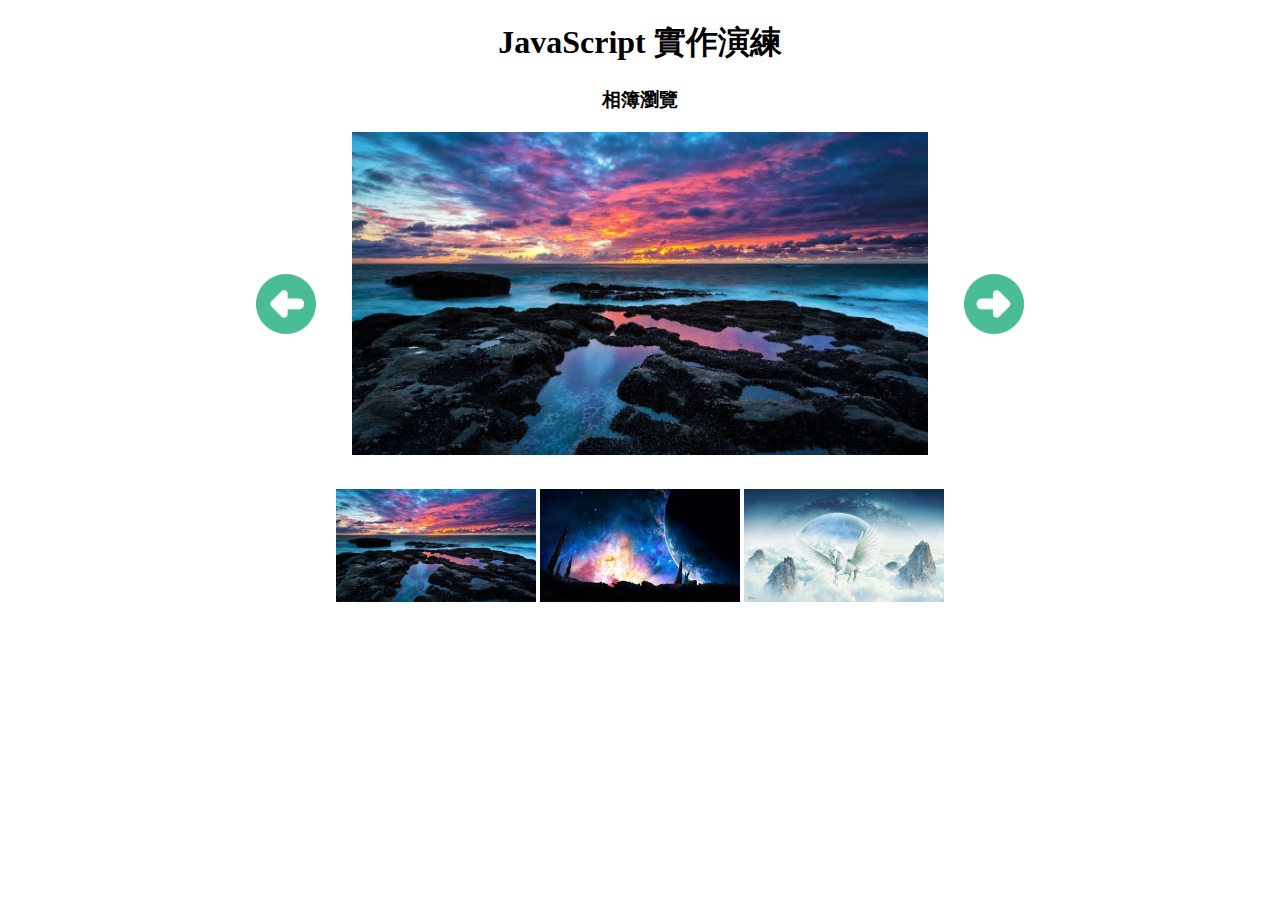
<file: 相簿瀏覽/JQ版本/index.html>
<!DOCTYPE html>
<html lang="en">

<head>
  <meta charset="UTF-8">
  <meta name="viewport" content="width=device-width, initial-scale=1.0">
  <meta http-equiv="X-UA-Compatible" content="ie=edge">
  <title>JavaScript 實作演練</title>
  <link rel="stylesheet" href="css/style.css">
</head>

<body>
  <div id="wrapper">
    <h1>JavaScript 實作演練</h1>
    <h3>相簿瀏覽</h3>

    <div class="photo-container">
      <!-- 主容器 -->
      <img id="photoMain" src="images/484717.jpg" />
      <!-- 相簿按鈕 -->
      <div class="photo-control">
        <img class="photo-prev" width="60" src="images/previous.png" onclick="onPrev()" />
        <img class="photo-next" width="60" src="images/next.png" onclick="onNext()" />
      </div>
      <!-- 相簿列表 -->
      <div class="photo-list">
        <img class="photo-item" width="200" src="images/484717.jpg" />
        <img class="photo-item" width="200" src="images/526200.jpg" />
        <img class="photo-item" width="200" src="images/539622.jpg" />
      </div>
    </div>

  </div>
  <script src="js/jquery-3.4.1.min.js"></script>
  <script src="js/app.js"></script>
</body>

</html>
</file>
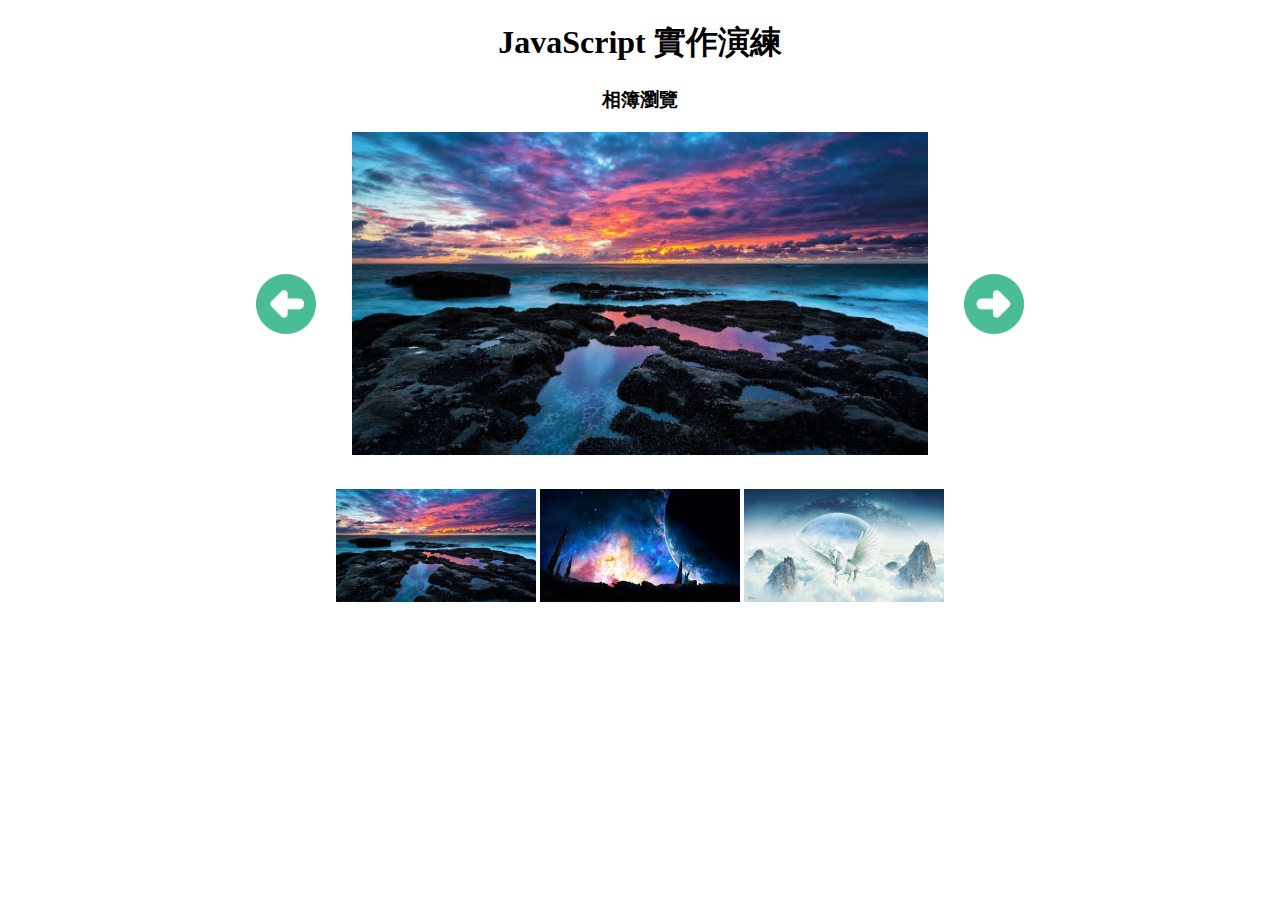
<file: 相簿瀏覽/JS版本/index.html>
<!DOCTYPE html>
<html lang="en">

<head>
  <meta charset="UTF-8">
  <meta name="viewport" content="width=device-width, initial-scale=1.0">
  <meta http-equiv="X-UA-Compatible" content="ie=edge">
  <title>JavaScript 實作演練</title>
  <link rel="stylesheet" href="css/style.css">
</head>

<body>
  <div id="wrapper">
    <h1>JavaScript 實作演練</h1>
    <h3>相簿瀏覽</h3>

    <div class="photo-container">
      <!-- 主容器 -->
      <img id="photoMain" src="images/484717.jpg" />
      <!-- 相簿按鈕 -->
      <div class="photo-control">
        <img class="photo-prev" width="60" src="images/previous.png" onclick="onPrev()" />
        <img class="photo-next" width="60" src="images/next.png" onclick="onNext()" />
      </div>
      <!-- 相簿列表 -->
      <div class="photo-list">
        <img class="photo-item" width="200" src="images/484717.jpg" />
        <img class="photo-item" width="200" src="images/526200.jpg" />
        <img class="photo-item" width="200" src="images/539622.jpg" />
      </div>
    </div>

  </div>

  <script src="js/app.js"></script>
</body>

</html>
</file>
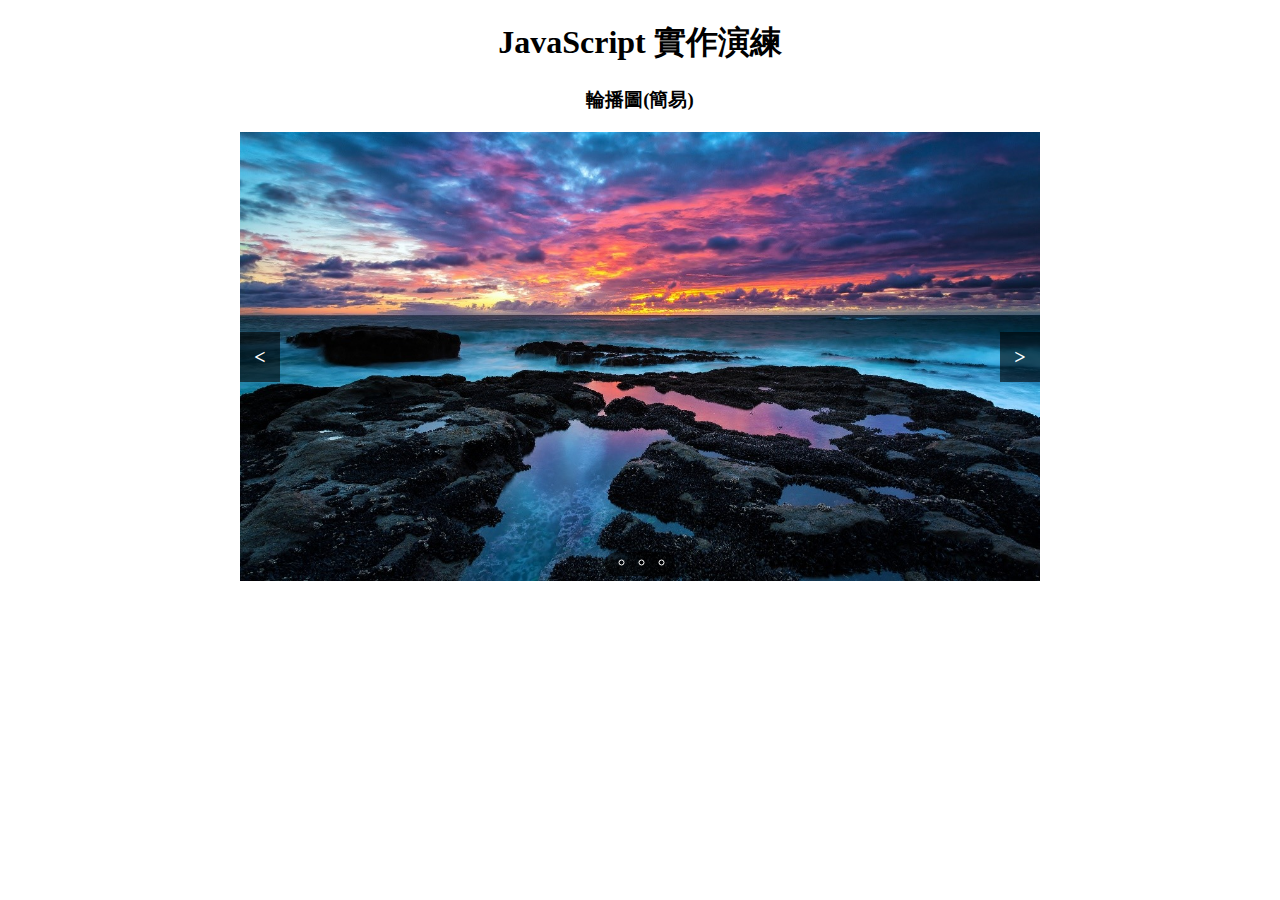
<file: 輪播圖(簡易)/JQ版本/index.html>
<!DOCTYPE html>
<html lang="en">

<head>
    <meta charset="UTF-8">
    <meta name="viewport" content="width=device-width, initial-scale=1.0">
    <meta http-equiv="X-UA-Compatible" content="ie=edge">
    <title>輪播圖(簡易)</title>
    <link rel="stylesheet" type="text/css" href="css/style.css" />
</head>

<body>
    <div id="wrapper">
    <!--主顯示區塊-->
        <h1>JavaScript 實作演練</h1>
        <h3>輪播圖(簡易)</h3>
        <div id="imagesBlock">
        <!--圖片顯示區塊-->
            <div class="control images-control" id="previous" onclick="javascript:onPrevious();" > < </div>
            <!--上一張控制區塊-->
            <ul class="images-ul">
            <!--圖片清單-->
                <li class="images-list"><img src="images/01.jpg" /></li>
                <li class="images-list"><img src="images/02.jpg" /></li>
                <li class="images-list"><img src="images/03.jpg" /></li>
            </ul>
            <div class="control images-control" id="next" onclick="javascript:onNext();"> > </div>
            <!--下一張控制區塊-->
            <div class="control" id="dotBlock">
            <!--索引圓點區塊-->
                <ul>
                <!--索引圓點-->
                    <li class="dot-index"></li>
                    <li class="dot-index"></li>
                    <li class="dot-index"></li>
                </ul>
            </div>
        </div>

    </div>
    <script type="text/javascript" src="js/jquery-3.4.1.min.js"></script>
    <script type="text/javascript" src="js/app.js"></script>
</body>

</html>
</file>
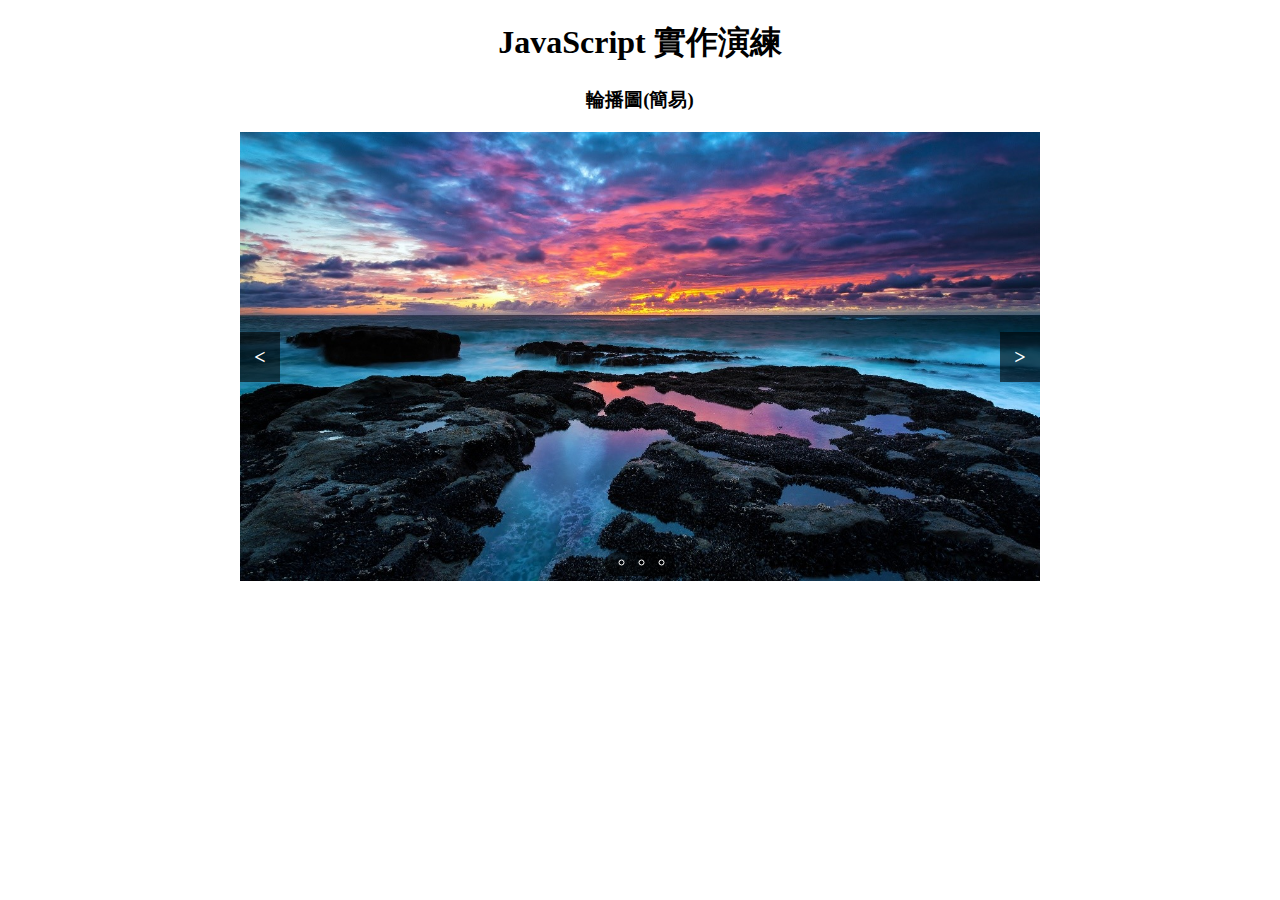
<file: 輪播圖(簡易)/JS版本/index.html>
<!DOCTYPE html>
<html lang="en">

<head>
    <meta charset="UTF-8">
    <meta name="viewport" content="width=device-width, initial-scale=1.0">
    <meta http-equiv="X-UA-Compatible" content="ie=edge">
    <title>輪播圖(簡易)</title>
    <link rel="stylesheet" type="text/css" href="css/style.css" />
</head>

<body>
    <div id="wrapper">
    <!--主顯示區塊-->
        <h1>JavaScript 實作演練</h1>
        <h3>輪播圖(簡易)</h3>
        <div id="imagesBlock">
        <!--圖片顯示區塊-->
            <div class="control images-control" id="previous" onclick="javascript:onPrevious();" > < </div>
            <!--上一張控制區塊-->
            <ul class="images-ul">
            <!--圖片清單-->
                <li class="images-list"><img src="images/01.jpg" /></li>
                <li class="images-list"><img src="images/02.jpg" /></li>
                <li class="images-list"><img src="images/03.jpg" /></li>
            </ul>
            <div class="control images-control" id="next" onclick="javascript:onNext();"> > </div>
            <!--下一張控制區塊-->
            <div class="control" id="dotBlock">
            <!--索引圓點區塊-->
                <ul>
                <!--索引圓點-->
                    <li class="dot-index"></li>
                    <li class="dot-index"></li>
                    <li class="dot-index"></li>
                </ul>
            </div>
        </div>

    </div>

    <script type="text/javascript" src="js/app.js"></script>
</body>

</html>
</file>
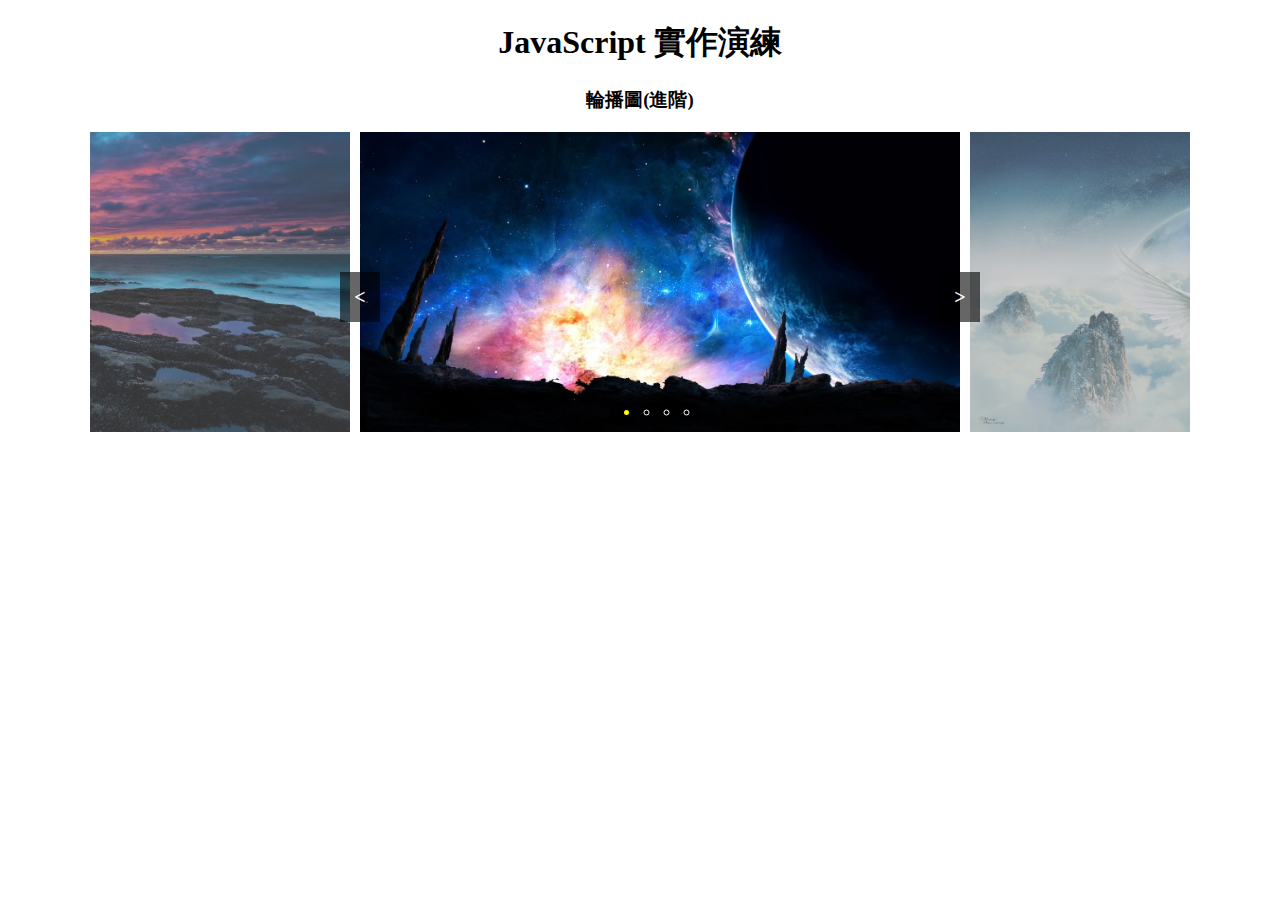
<file: 輪播圖(進階)/JQ版本/index.html>
<!DOCTYPE html>
<html lang="en">

<head>
    <meta charset="UTF-8">
    <meta name="viewport" content="width=device-width, initial-scale=1.0">
    <meta http-equiv="X-UA-Compatible" content="ie=edge">
    <title>輪播圖(簡易)</title>
    <link rel="stylesheet" type="text/css" href="css/style.css" />
</head>

<body>
    <div id="wrapper">
        <!--主顯示區塊-->
        <h1>JavaScript 實作演練</h1>
        <h3>輪播圖(進階)</h3>
        <div id="imagesBlock">
            <!--圖片顯示區塊-->
            <div class="control images-control" id="previous" onclick="javascript:onPrevious();">
                < </div> <!--上一張控制區塊-->
                    <ul class="images-ul">
                        <!--圖片清單-->
                        <li class="images-list">
                            <img src="images/01.jpg" />
                            <div class="images-mask"></div>
                        </li>
                        <li class="images-list">
                            <img src="images/02.jpg" />
                            <div class="images-mask"></div>
                        </li>
                        <li class="images-list">
                            <img src="images/03.jpg" />
                            <div class="images-mask"></div>
                        </li>
                        <li class="images-list">
                            <img src="images/04.png" />
                            <div class="images-mask"></div>
                        </li>
                    </ul>
                    <div class="control images-control" id="next" onclick="javascript:onNext();"> > </div>
                    <!--下一張控制區塊-->
                    <div class="control" id="dotBlock">
                        <!--索引圓點區塊-->
                        <ul>
                            <!--索引圓點-->
                            <li class="dot-index"></li>
                            <li class="dot-index"></li>
                            <li class="dot-index"></li>
                            <li class="dot-index"></li>
                        </ul>
                    </div>
            </div>

        </div>
        <script type="text/javascript" src="js/jquery-3.4.1.min.js"></script>
        <script type="text/javascript" src="js/app.js"></script>
</body>

</html>
</file>
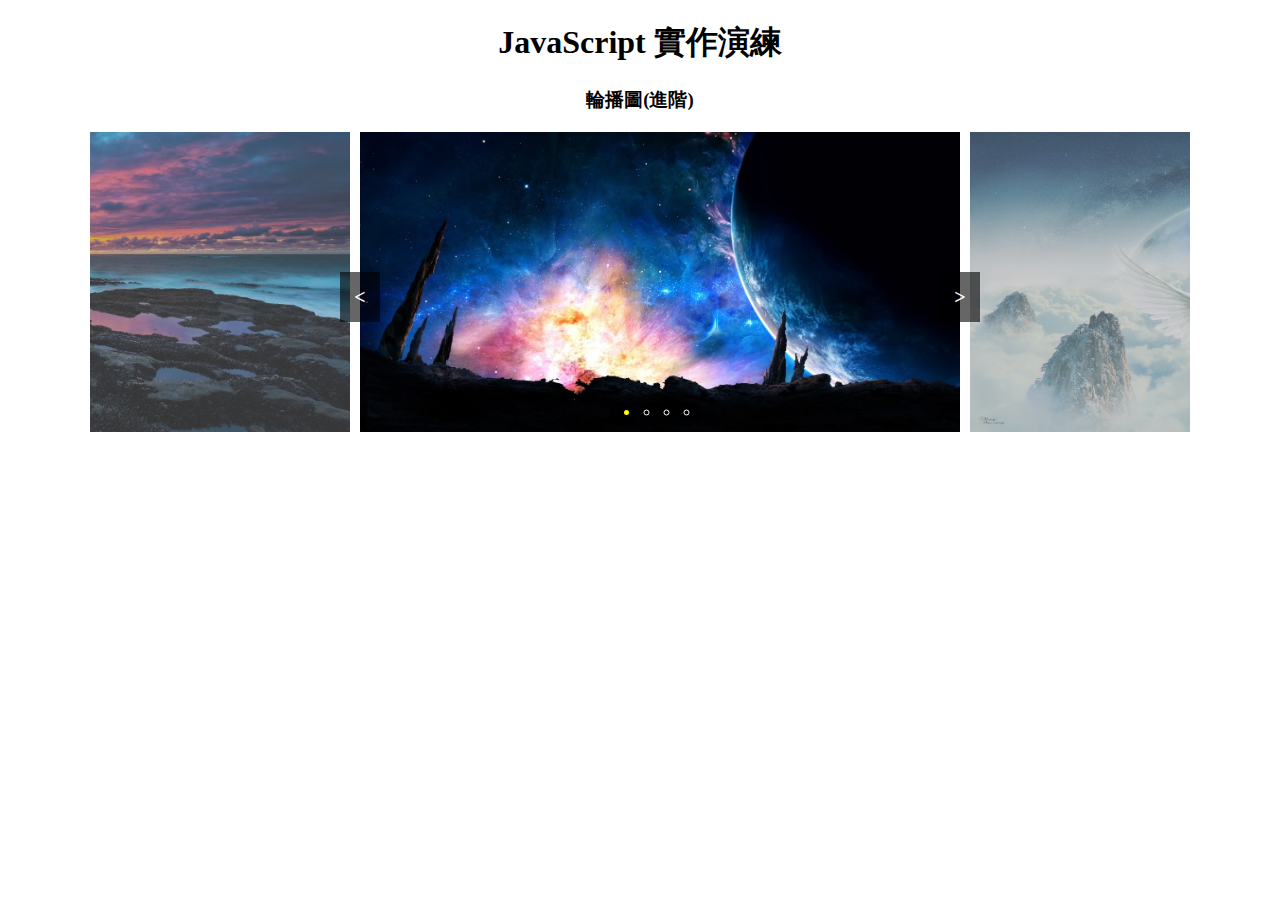
<file: 輪播圖(進階)/JS版本/index.html>
<!DOCTYPE html>
<html lang="en">

<head>
    <meta charset="UTF-8">
    <meta name="viewport" content="width=device-width, initial-scale=1.0">
    <meta http-equiv="X-UA-Compatible" content="ie=edge">
    <title>輪播圖(簡易)</title>
    <link rel="stylesheet" type="text/css" href="css/style.css" />
</head>

<body>
    <div id="wrapper">
        <!--主顯示區塊-->
        <h1>JavaScript 實作演練</h1>
        <h3>輪播圖(進階)</h3>
        <div id="imagesBlock">
            <!--圖片顯示區塊-->
            <div class="control images-control" id="previous" onclick="javascript:onPrevious();">
                < </div> <!--上一張控制區塊-->
                    <ul class="images-ul">
                        <!--圖片清單-->
                        <li class="images-list">
                            <img src="images/01.jpg" />
                            <div class="images-mask"></div>
                        </li>
                        <li class="images-list">
                            <img src="images/02.jpg" />
                            <div class="images-mask"></div>
                        </li>
                        <li class="images-list">
                            <img src="images/03.jpg" />
                            <div class="images-mask"></div>
                        </li>
                        <li class="images-list">
                            <img src="images/04.png" />
                            <div class="images-mask"></div>
                        </li>
                    </ul>
                    <div class="control images-control" id="next" onclick="javascript:onNext();"> > </div>
                    <!--下一張控制區塊-->
                    <div class="control" id="dotBlock">
                        <!--索引圓點區塊-->
                        <ul>
                            <!--索引圓點-->
                            <li class="dot-index"></li>
                            <li class="dot-index"></li>
                            <li class="dot-index"></li>
                            <li class="dot-index"></li>
                        </ul>
                    </div>
            </div>

        </div>

        <script type="text/javascript" src="js/app.js"></script>
</body>

</html>
</file>
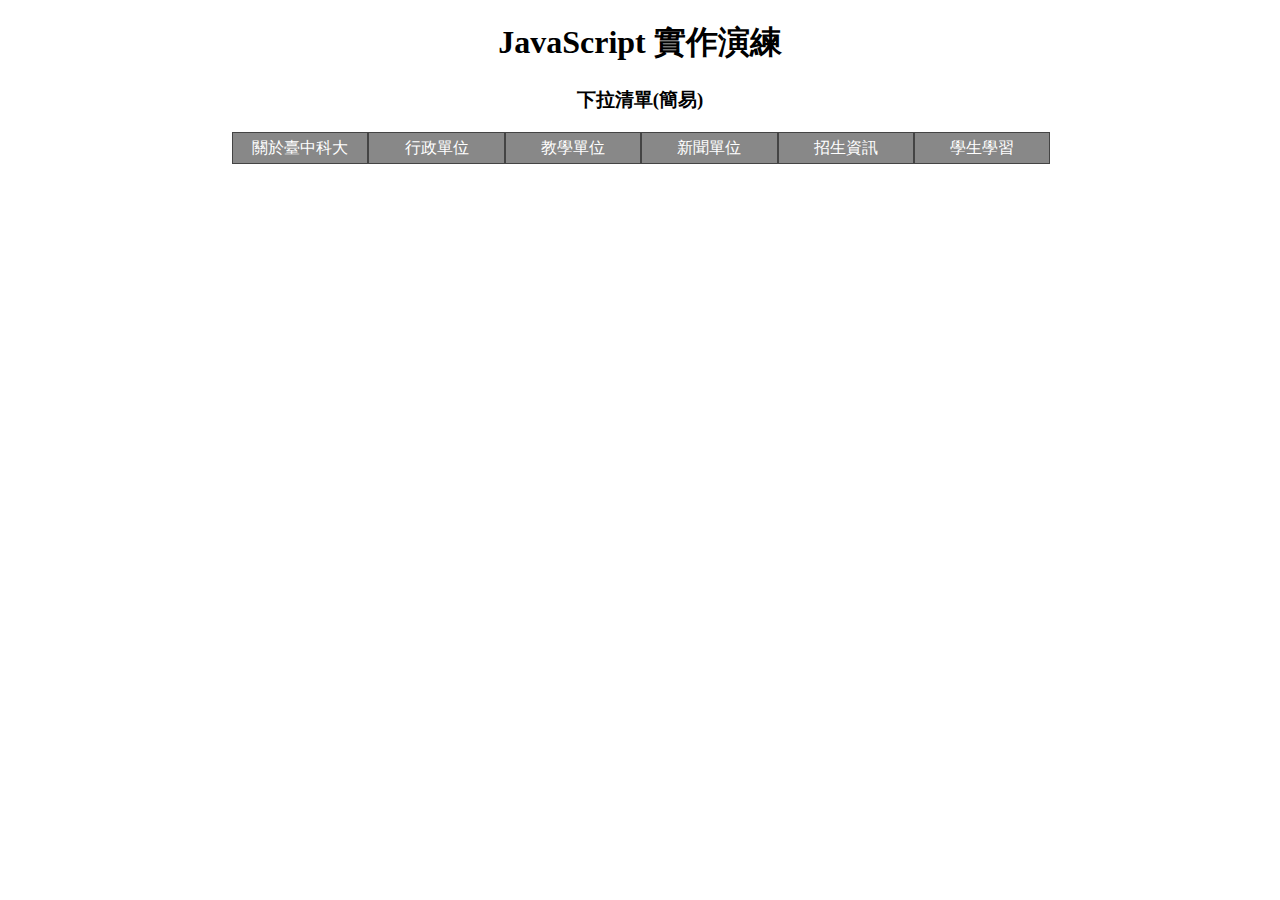
<file: 選單(簡易)/JQ版本/index.html>
<!DOCTYPE html>
<html lang="en">

<head>
    <meta charset="UTF-8">
    <meta name="viewport" content="width=device-width, initial-scale=1.0">
    <meta http-equiv="X-UA-Compatible" content="ie=edge">
    <title>下拉清單(簡易)</title>
    <link rel="stylesheet" type="text/css" href="css/style.css" />
</head>

<body>
    <div id="wrapper">
        <!--主頁面區塊-->
        <h1>JavaScript 實作演練</h1>
        <h3>下拉清單(簡易)</h3>
        <nav class="menu-nav">
            <!--導覽區塊-->
            <ul class="menu menu-parent">
                <li class="menu-parent-list">
                    關於臺中科大
                    <ul class="menu menu-child0">
                        <li class="menu-child0-list">臺中科大歷史</li>
                        <li class="menu-child0-list">校歌</li>
                        <li class="menu-child0-list">交通資訊</li>
                        <li class="menu-child0-list">臺中科大LOGO</li>
                        <li class="menu-child0-list">校友服務網</li>
                        <li class="menu-child0-list">本校簡介影片</li>
                    </ul>
                </li>
                <li class="menu-parent-list">行政單位</li>
                <li class="menu-parent-list">
                    教學單位
                    <ul class="menu menu-child0">
                        <li class="menu-child0-list">商學院</li>
                        <li class="menu-child0-list">設計學院</li>
                        <li class="menu-child0-list">
                            資訊與流通學院
                            <ul class="menu menu-child1">
                                <li class="menu-child1-list">資訊管理系(含碩士班)</li>
                                <li class="menu-child1-list">資訊工程系(含碩士班)</li>
                                <li class="menu-child1-list">流通管理系(含碩士班)</li>
                                <li class="menu-child1-list">資訊創新應用服務中心</li>

                            </ul>
                        </li>
                        <li class="menu-child0-list">語文學院</li>
                        <li class="menu-child0-list">中護健康學院</li>
                        <li class="menu-child0-list">全人教育委員會</li>
                        <li class="menu-child0-list">智慧產業學院籌備處</li>
                    </ul>
                </li>
                <li class="menu-parent-list">新聞單位</li>
                <li class="menu-parent-list">招生資訊</li>
                <li class="menu-parent-list">學生學習</li>
            </ul>
        </nav>
    </div>
    <script src="js/jquery-3.4.1.min.js"></script>
    <script type="text/javascript" src="js/app.js"></script>
</body>

</html>
</file>
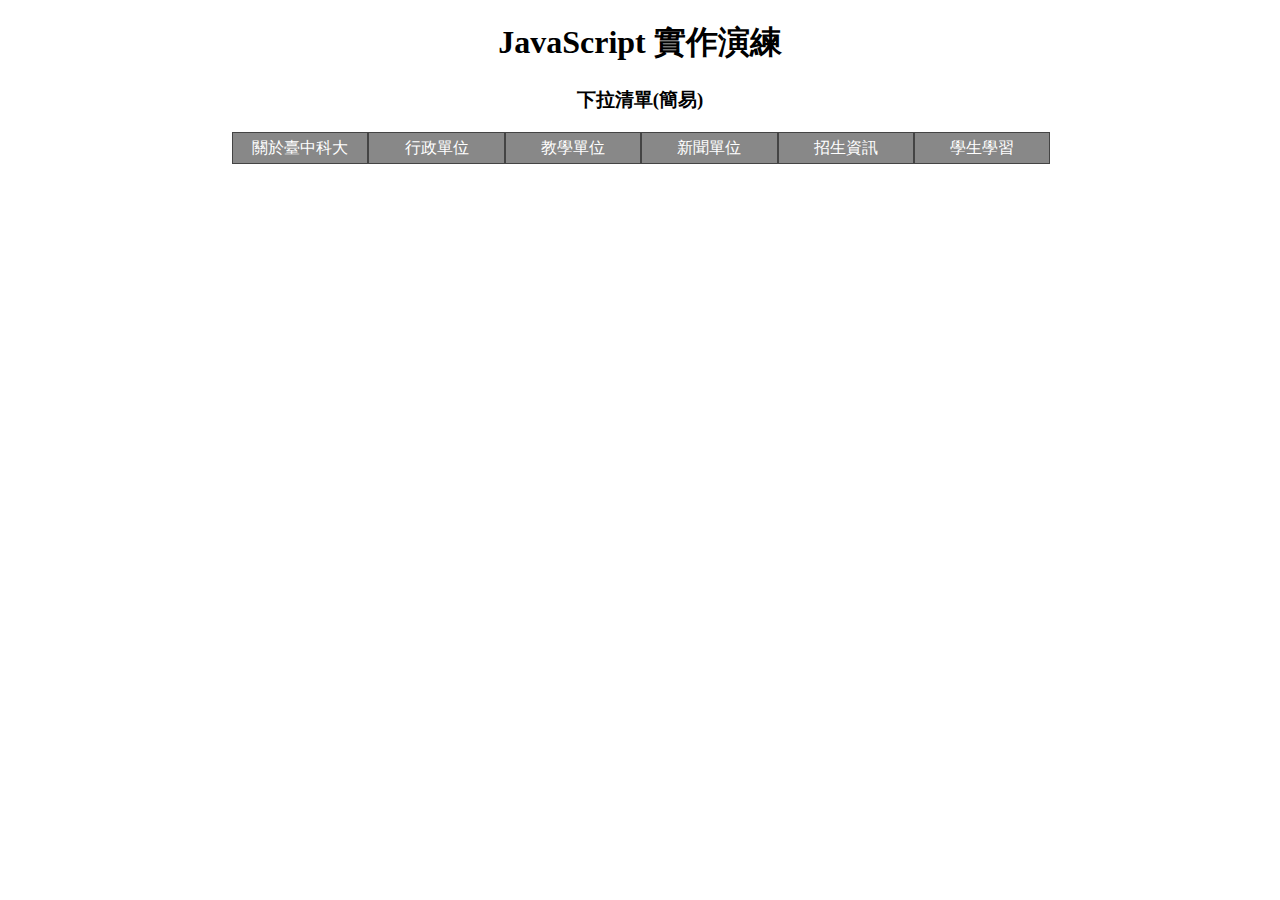
<file: 選單(簡易)/JS版本/index.html>
<!DOCTYPE html>
<html lang="en">

<head>
    <meta charset="UTF-8">
    <meta name="viewport" content="width=device-width, initial-scale=1.0">
    <meta http-equiv="X-UA-Compatible" content="ie=edge">
    <title>下拉清單(簡易)</title>
    <link rel="stylesheet" type="text/css" href="css/style.css" />
</head>

<body>
    <div id="wrapper">
        <!--主頁面區塊-->
        <h1>JavaScript 實作演練</h1>
        <h3>下拉清單(簡易)</h3>
        <nav class="menu-nav">
            <!--導覽區塊-->
            <ul class="menu menu-parent">
                <li class="menu-parent-list">
                    關於臺中科大
                    <ul class="menu-child0">
                        <li class="menu-child0-list">臺中科大歷史</li>
                        <li class="menu-child0-list">校歌</li>
                        <li class="menu-child0-list">交通資訊</li>
                        <li class="menu-child0-list">臺中科大LOGO</li>
                        <li class="menu-child0-list">校友服務網</li>
                        <li class="menu-child0-list">本校簡介影片</li>
                    </ul>
                </li>
                <li class="menu-parent-list">行政單位</li>
                <li class="menu-parent-list">
                    教學單位
                    <ul class="menu menu-child0">
                        <li class="menu-child0-list">商學院</li>
                        <li class="menu-child0-list">設計學院</li>
                        <li class="menu-child0-list">
                            資訊與流通學院
                            <ul class="menu menu-child1">
                                <li class="menu-child1-list">資訊管理系(含碩士班)</li>
                                <li class="menu-child1-list">資訊工程系(含碩士班)</li>
                                <li class="menu-child1-list">流通管理系(含碩士班)</li>
                                <li class="menu-child1-list">資訊創新應用服務中心</li>

                            </ul>
                        </li>
                        <li class="menu-child0-list">語文學院</li>
                        <li class="menu-child0-list">中護健康學院</li>
                        <li class="menu-child0-list">全人教育委員會</li>
                        <li class="menu-child0-list">智慧產業學院籌備處</li>
                    </ul>
                </li>
                <li class="menu-parent-list">新聞單位</li>
                <li class="menu-parent-list">招生資訊</li>
                <li class="menu-parent-list">學生學習</li>
            </ul>
        </nav>
    </div>

    <script type="text/javascript" src="js/app.js"></script>
</body>

</html>
</file>
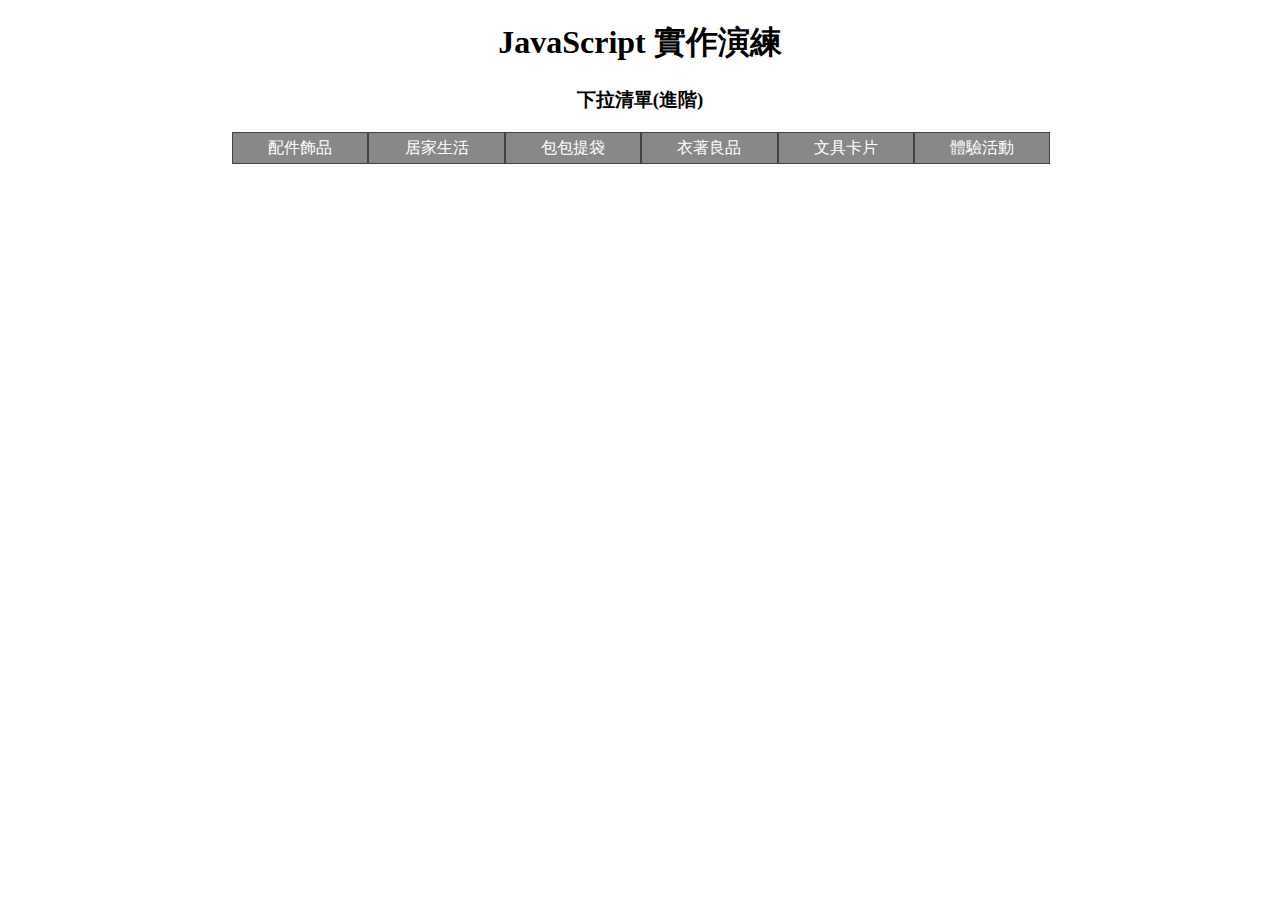
<file: 選單(進階)/JQ版本/index.html>
<!DOCTYPE html>
<html lang="en">

<head>
    <meta charset="UTF-8">
    <meta name="viewport" content="width=device-width, initial-scale=1.0">
    <meta http-equiv="X-UA-Compatible" content="ie=edge">
    <title>下拉清單(進階)</title>
    <link rel="stylesheet" type="text/css" href="css/style.css" />
</head>

<body>
    <div id="wrapper">
        <!--主頁面區塊-->
        <h1>JavaScript 實作演練</h1>
        <h3>下拉清單(進階)</h3>
        <nav class="menu-nav">
            <!--導覽區塊-->
            <ul class="menu">
                <li class="menu-list">配件飾品</li>
                <li class="menu-list">居家生活</li>
                <li class="menu-list">
                    包包提袋
                    <div class="menu-list-content-div">
                        <div class="list-content-div">
                            <ul class="content-ul">
                                <li class="content-ul-list">
                                    <font>日常包款</font>
                                </li>
                                <li class="content-ul-list"><a href="#">側背包/斜背包</a></li>
                                <li class="content-ul-list"><a href="#">手提包/手提袋</a></li>
                                <li class="content-ul-list"><a href="#">後背包/書包</a></li>
                                <li class="content-ul-list"><a href="#">束口後背包</a></li>
                            </ul>
                            <ul class="content-ul">
                                <li class="content-ul-list">
                                    <font>錢包</font>
                                </li>
                                <li class="content-ul-list"><a href="#">零錢包</a></li>
                                <li class="content-ul-list"><a href="#">長短夾/錢包</a></li>
                            </ul>
                            <ul class="content-ul">
                                <li class="content-ul-list">
                                    <font>電腦/公事包</font>
                                </li>
                                <li class="content-ul-list"><a href="#">電腦包/筆電包</a></li>
                                <li class="content-ul-list"><a href="#">公事包/醫生包</a></li>
                            </ul>
                        </div>
                        <div class="list-content-div">
                            <ul class="content-ul">
                                <li class="content-ul-list">
                                    <font>收納包/行李箱</font>
                                </li>
                                <li class="content-ul-list"><a href="#">化妝包/雜物包</a></li>
                                <li class="content-ul-list"><a href="#">行李箱/行李箱保護套</a></li>
                            </ul>
                            <ul class="content-ul">
                                <li class="content-ul-list">
                                    <font>其他包包提袋</font>
                                </li>
                                <li class="content-ul-list"><a href="#">相機包/相機袋</a></li>
                                <li class="content-ul-list"><a href="#">其他</a></li>
                            </ul>
                            <ul class="content-ul">
                                <li class="content-ul-list"><a href="#">所有 包包提袋</a></li>
                            </ul>
                        </div>
                        <div class="list-content-div">
                            <ul class="content-ul ul-images">
                                <li class="ul-images-list">
                                    <a href="#">
                                        <img width="150" src="images/01.jpg" />
                                        墨綠色側背包
                                    </a>
                                </li>
                            </ul>
                        </div>
                        <div class="list-content-div">
                            <ul class="content-ul ul-images">
                                <li class="ul-images-list">
                                    <a href="#">
                                        <img width="150" src="images/02.jpg" />
                                        卡其色側背包
                                    </a>
                                </li>
                            </ul>
                        </div>
                    </div>
                </li>
                <li class="menu-list">衣著良品</li>
                <li class="menu-list">文具卡片</li>
                <li class="menu-list">體驗活動</li>
            </ul>
        </nav>
    </div>
    <script type="text/javascript" src="js/jquery-3.4.1.min.js"></script>
    <script type="text/javascript" src="js/app.js"></script>
</body>

</html>
</file>
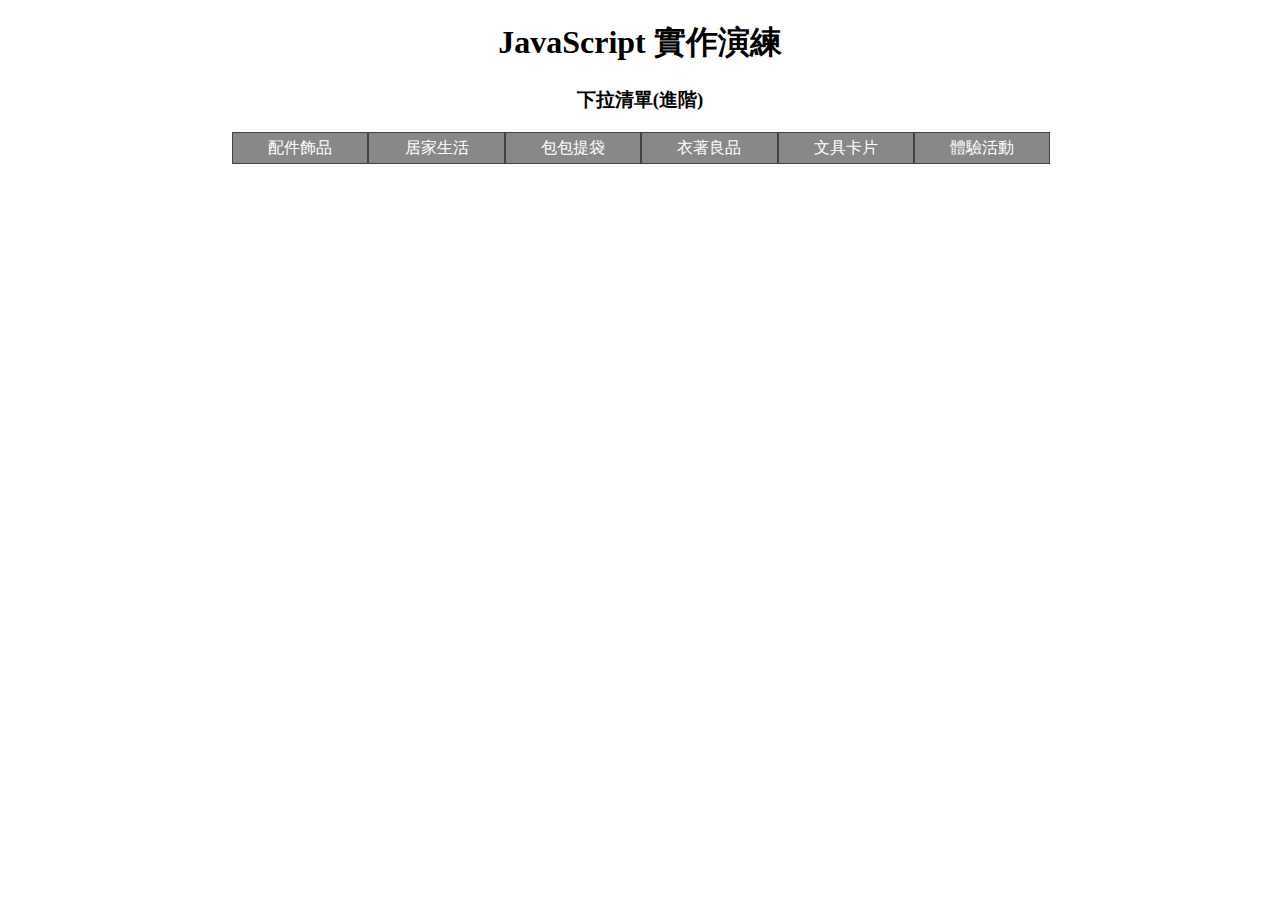
<file: 選單(進階)/JS版本/index.html>
<!DOCTYPE html>
<html lang="en">

<head>
    <meta charset="UTF-8">
    <meta name="viewport" content="width=device-width, initial-scale=1.0">
    <meta http-equiv="X-UA-Compatible" content="ie=edge">
    <title>下拉清單(進階)</title>
    <link rel="stylesheet" type="text/css" href="css/style.css" />
</head>

<body>
    <div id="wrapper">
        <!--主頁面區塊-->
        <h1>JavaScript 實作演練</h1>
        <h3>下拉清單(進階)</h3>
        <nav class="menu-nav">
            <!--導覽區塊-->
            <ul class="menu">
                <li class="menu-list">配件飾品</li>
                <li class="menu-list">居家生活</li>
                <li class="menu-list">
                    包包提袋
                    <div class="menu-list-content-div">
                        <div class="list-content-div">
                            <ul class="content-ul">
                                <li class="content-ul-list">
                                    <font>日常包款</font>
                                </li>
                                <li class="content-ul-list"><a href="#">側背包/斜背包</a></li>
                                <li class="content-ul-list"><a href="#">手提包/手提袋</a></li>
                                <li class="content-ul-list"><a href="#">後背包/書包</a></li>
                                <li class="content-ul-list"><a href="#">束口後背包</a></li>
                            </ul>
                            <ul class="content-ul">
                                <li class="content-ul-list">
                                    <font>錢包</font>
                                </li>
                                <li class="content-ul-list"><a href="#">零錢包</a></li>
                                <li class="content-ul-list"><a href="#">長短夾/錢包</a></li>
                            </ul>
                            <ul class="content-ul">
                                <li class="content-ul-list">
                                    <font>電腦/公事包</font>
                                </li>
                                <li class="content-ul-list"><a href="#">電腦包/筆電包</a></li>
                                <li class="content-ul-list"><a href="#">公事包/醫生包</a></li>
                            </ul>
                        </div>
                        <div class="list-content-div">
                            <ul class="content-ul">
                                <li class="content-ul-list">
                                    <font>收納包/行李箱</font>
                                </li>
                                <li class="content-ul-list"><a href="#">化妝包/雜物包</a></li>
                                <li class="content-ul-list"><a href="#">行李箱/行李箱保護套</a></li>
                            </ul>
                            <ul class="content-ul">
                                <li class="content-ul-list">
                                    <font>其他包包提袋</font>
                                </li>
                                <li class="content-ul-list"><a href="#">相機包/相機袋</a></li>
                                <li class="content-ul-list"><a href="#">其他</a></li>
                            </ul>
                            <ul class="content-ul">
                                <li class="content-ul-list"><a href="#">所有 包包提袋</a></li>
                            </ul>
                        </div>
                        <div class="list-content-div">
                            <ul class="content-ul ul-images">
                                <li class="ul-images-list">
                                    <a href="#">
                                        <img width="150" src="images/01.jpg" />
                                        墨綠色側背包
                                    </a>
                                </li>
                            </ul>
                        </div>
                        <div class="list-content-div">
                            <ul class="content-ul ul-images">
                                <li class="ul-images-list">
                                    <a href="#">
                                        <img width="150" src="images/02.jpg" />
                                        卡其色側背包
                                    </a>
                                </li>
                            </ul>
                        </div>
                    </div>
                </li>
                <li class="menu-list">衣著良品</li>
                <li class="menu-list">文具卡片</li>
                <li class="menu-list">體驗活動</li>
            </ul>
        </nav>
    </div>

    <script type="text/javascript" src="js/app.js"></script>
</body>

</html>
</file>
<file: 相簿瀏覽/JQ版本/css/style.css>
html,
body {
  margin: 0px;
  padding: 0px;
}

/* 網站外框 */
#wrapper {
  text-align: center;
}

/* 相簿容器 */
.photo-container {
  position: relative;
  margin: auto;
  width: 60%;
}

/* 相簿主畫面 */
#photoMain {
  width: 75%;
}

/* 相簿控制鈕 */
.photo-control {
  position: absolute;
  top: 30%;
  width: 100%;
}

/* 相簿控制鈕 - 上一張 */
.photo-control .photo-prev {
  float: left;
  cursor: pointer;
}

/* 相簿控制鈕 - 下一張 */
.photo-control .photo-next {
  float: right;
  cursor: pointer;
}

/* 相簿下方列表 */
.photo-list {
  margin-top: 30px;
}

/* 相簿下方列表 - 項目 */
.photo-list .photo-item {
  cursor: pointer;
}
</file>
<file: 相簿瀏覽/JS版本/css/style.css>
html,
body {
  margin: 0px;
  padding: 0px;
}

/* 網站外框 */
#wrapper {
  text-align: center;
}

/* 相簿容器 */
.photo-container {
  position: relative;
  margin: auto;
  width: 60%;
}

/* 相簿主畫面 */
#photoMain {
  width: 75%;
}

/* 相簿控制鈕 */
.photo-control {
  position: absolute;
  top: 30%;
  width: 100%;
}

/* 相簿控制鈕 - 上一張 */
.photo-control .photo-prev {
  float: left;
  cursor: pointer;
}

/* 相簿控制鈕 - 下一張 */
.photo-control .photo-next {
  float: right;
  cursor: pointer;
}

/* 相簿下方列表 */
.photo-list {
  margin-top: 30px;
}

/* 相簿下方列表 - 項目 */
.photo-list .photo-item {
  cursor: pointer;
}
</file>
<file: 輪播圖(簡易)/JQ版本/css/style.css>
html,
body {
    margin: 0px;
    padding: 0px;
}

/* 網頁主區塊 */
#wrapper {
    margin: 0px;
    padding: 0px;
    width: 100%;
    text-align: center;
    font-family: Microsoft JhengHei;
}

/* 圖片顯示區塊 */
#imagesBlock {
    position: relative;
    padding: 0px;
    margin: auto;
    overflow-x: hidden;
    width: 800px;
}

/* 圖片顯示區塊的ul */
#imagesBlock>ul {
    list-style: none;
    margin: 0px;
    padding: 0px;
    width: 2500px;
    text-align: left;
}

/* 圖片顯示區塊的li */
#imagesBlock>ul>li {
    float: left;
    margin: 0px;
    padding: 0px;
    width: 800px;
}

/* 圖片 */
#imagesBlock>ul>li>img {
    width: 800px;
}

/* 控制區塊，包含上一張、下一張、索引圓點 */
.control {
    position: absolute;
    background-color: rgba(0, 0, 0, 0.6);
    color: #FFF;
}

/* 當滑鼠移過控制區塊，包含上一張、下一張、索引圓點 */
.control:hover{
    cursor: pointer;
}

/* 索引圓點區塊 */
#dotBlock {
    margin: auto;
    padding: 0px;
    top: 420px;
    left: 365px;
    border-radius: 15px 15px;
}

/* 索引圓點區塊的ul */
#dotBlock>ul {
    display: inline-block;
    width: 70px;
    
    list-style: circle;
    margin: 0px;
    padding: 0px;
    text-align: center;
}

/* 索引圓點 */
#dotBlock>ul>li {
    margin-left: 20px;
    float: left;
    line-height: 20px;
}

/* 第一個索引圓點 */
#dotBlock>ul>li:first-child {
    margin-left: 30px;
}

/* 當滑鼠移過索引圓點 */
#dotBlock>ul>li:hover {
    list-style: disc;
    color: #FF0;
}

/* 上一張、下一張控制區塊 */
.images-control {
    display: inline-block;
    top: 200px;
    line-height: 50px;
    font-size: 20px;
    width: 40px;
    font-weight: bold;
}

/* 當滑鼠移過上一張、下一張控制區塊 */
.images-control:hover{
    color: #FF0;
}

/* 上一張 */
#previous {
    left: 0px;
}

/* 下一張 */
#next {
    right: 0px;
}
</file>
<file: 輪播圖(簡易)/JS版本/css/style.css>
html,
body {
    margin: 0px;
    padding: 0px;
}

/* 網頁主區塊 */
#wrapper {
    margin: 0px;
    padding: 0px;
    width: 100%;
    text-align: center;
    font-family: Microsoft JhengHei;
}

/* 圖片顯示區塊 */
#imagesBlock {
    position: relative;
    padding: 0px;
    margin: auto;
    overflow-x: hidden;
    width: 800px;
}

/* 圖片顯示區塊的ul */
#imagesBlock>ul {
    list-style: none;
    margin: 0px;
    padding: 0px;
    width: 2500px;
    text-align: left;
}

/* 圖片顯示區塊的li */
#imagesBlock>ul>li {
    float: left;
    margin: 0px;
    padding: 0px;
    width: 800px;
}

/* 圖片 */
#imagesBlock>ul>li>img {
    width: 800px;
}

/* 控制區塊，包含上一張、下一張、索引圓點 */
.control {
    position: absolute;
    background-color: rgba(0, 0, 0, 0.6);
    color: #FFF;
}

/* 當滑鼠移過控制區塊，包含上一張、下一張、索引圓點 */
.control:hover{
    cursor: pointer;
}

/* 索引圓點區塊 */
#dotBlock {
    margin: auto;
    padding: 0px;
    top: 420px;
    left: 365px;
    border-radius: 15px 15px;
}

/* 索引圓點區塊的ul */
#dotBlock>ul {
    display: inline-block;
    width: 70px;
    
    list-style: circle;
    margin: 0px;
    padding: 0px;
    text-align: center;
}

/* 索引圓點 */
#dotBlock>ul>li {
    margin-left: 20px;
    float: left;
    line-height: 20px;
}

/* 第一個索引圓點 */
#dotBlock>ul>li:first-child {
    margin-left: 30px;
}

/* 當滑鼠移過索引圓點 */
#dotBlock>ul>li:hover {
    list-style: disc;
    color: #FF0;
}

/* 上一張、下一張控制區塊 */
.images-control {
    display: inline-block;
    top: 200px;
    line-height: 50px;
    font-size: 20px;
    width: 40px;
    font-weight: bold;
}

/* 當滑鼠移過上一張、下一張控制區塊 */
.images-control:hover{
    color: #FF0;
}

/* 上一張 */
#previous {
    left: 0px;
}

/* 下一張 */
#next {
    right: 0px;
}
</file>
<file: 輪播圖(進階)/JQ版本/css/style.css>
html,
body {
    margin: 0px;
    padding: 0px;
}

/* 網頁主區塊 */
#wrapper {
    margin: 0px;
    padding: 0px;
    width: 100%;
    text-align: center;
    font-family: Microsoft JhengHei;
}

/* 圖片顯示區塊 */
#imagesBlock {
    position: relative;
    padding: 0px;
    margin: auto;
    overflow-x: hidden;
    width: 1100px;
}

/* 圖片顯示區塊的ul */
#imagesBlock>ul {
    list-style: none;
    margin: 0px 0px 0px -350px;
    padding: 0px;
    width: 3300px;
    text-align: center;
}

/* 圖片顯示區塊的li */
#imagesBlock>ul>li {
    position: relative;
    float: left;
    margin: 0px 0px 0px 10px;
    padding: 0px;
    width: 600px;
}

/* 圖片 */
#imagesBlock>ul>li>img {
    width: 600px;
    height: 300px;
}

/* 控制區塊，包含上一張、下一張、索引圓點 */
.control {
    position: absolute;
    background-color: rgba(0, 0, 0, 0.6);
    color: #FFF;
}

/* 當滑鼠移過控制區塊，包含上一張、下一張、索引圓點 */
.control:hover {
    cursor: pointer;
}

/* 索引圓點區塊 */
#dotBlock {
    margin: auto;
    padding: 0px;
    top: 270px;
    left: 520px;
    border-radius: 15px 15px;
}

/* 索引圓點區塊的ul */
#dotBlock>ul {
    display: inline-block;
    width: 90px;
    list-style: circle;
    margin: 0px;
    padding: 0px;
    text-align: center;
}

/* 索引圓點 */
#dotBlock>ul>li {
    margin-left: 20px;
    float: left;
    line-height: 20px;
    z-index: 10;
}

/* 第一個索引圓點 */
#dotBlock>ul>li:first-child {
    margin-left: 30px;
    list-style: disc;
    color: #FF0;
}

/* 當滑鼠移過索引圓點 */
#dotBlock>ul>li:hover {
    list-style: disc;
    color: #FF0;
}

/* 上一張、下一張控制區塊 */
.images-control {
    display: inline-block;
    top: 140px;
    line-height: 50px;
    font-size: 20px;
    width: 40px;
    font-weight: bold;
    z-index: 99;
}

/* 當滑鼠移過上一張、下一張控制區塊 */
.images-control:hover {
    color: #FF0;
}

/* 上一張 */
#previous {
    left: 250px;
}

/* 下一張 */
#next {
    right: 210px;
}

/* 圖片遮罩 */
.images-mask {
    display: block;
    position: absolute;
    width: 600px;
    height: 300px;
    background-color: #888;
    opacity: 0.4;
    top: 0px;
}

.images-ul>.images-list:nth-child(2)>.images-mask{
    opacity: 0;
}
</file>
<file: 輪播圖(進階)/JS版本/css/style.css>
html,
body {
    margin: 0px;
    padding: 0px;
}

/* 網頁主區塊 */
#wrapper {
    margin: 0px;
    padding: 0px;
    width: 100%;
    text-align: center;
    font-family: Microsoft JhengHei;
}

/* 圖片顯示區塊 */
#imagesBlock {
    position: relative;
    padding: 0px;
    margin: auto;
    overflow-x: hidden;
    width: 1100px;
}

/* 圖片顯示區塊的ul */
#imagesBlock>ul {
    list-style: none;
    margin: 0px 0px 0px -350px;
    padding: 0px;
    width: 3300px;
    text-align: center;
}

/* 圖片顯示區塊的li */
#imagesBlock>ul>li {
    position: relative;
    float: left;
    margin: 0px 0px 0px 10px;
    padding: 0px;
    width: 600px;
}

/* 圖片 */
#imagesBlock>ul>li>img {
    width: 600px;
    height: 300px;
}

/* 控制區塊，包含上一張、下一張、索引圓點 */
.control {
    position: absolute;
    background-color: rgba(0, 0, 0, 0.6);
    color: #FFF;
}

/* 當滑鼠移過控制區塊，包含上一張、下一張、索引圓點 */
.control:hover {
    cursor: pointer;
}

/* 索引圓點區塊 */
#dotBlock {
    margin: auto;
    padding: 0px;
    top: 270px;
    left: 520px;
    border-radius: 15px 15px;
}

/* 索引圓點區塊的ul */
#dotBlock>ul {
    display: inline-block;
    width: 90px;
    list-style: circle;
    margin: 0px;
    padding: 0px;
    text-align: center;
}

/* 索引圓點 */
#dotBlock>ul>li {
    margin-left: 20px;
    float: left;
    line-height: 20px;
    z-index: 10;
}

/* 第一個索引圓點 */
#dotBlock>ul>li:first-child {
    margin-left: 30px;
    list-style: disc;
    color: #FF0;
}

/* 當滑鼠移過索引圓點 */
#dotBlock>ul>li:hover {
    list-style: disc;
    color: #FF0;
}

/* 上一張、下一張控制區塊 */
.images-control {
    display: inline-block;
    top: 140px;
    line-height: 50px;
    font-size: 20px;
    width: 40px;
    font-weight: bold;
    z-index: 99;
}

/* 當滑鼠移過上一張、下一張控制區塊 */
.images-control:hover {
    color: #FF0;
}

/* 上一張 */
#previous {
    left: 250px;
}

/* 下一張 */
#next {
    right: 210px;
}

/* 圖片遮罩 */
.images-mask {
    display: block;
    position: absolute;
    width: 600px;
    height: 300px;
    background-color: #888;
    opacity: 0.4;
    top: 0px;
}

.images-ul>.images-list:nth-child(2)>.images-mask{
    opacity: 0;
}
</file>
<file: 選單(簡易)/JQ版本/css/style.css>
html,
body {
    margin: 0px;
    padding: 0px;
    font-family: Microsoft JhengHei;
}

/* 網頁主區塊 */
#wrapper {
    margin: 0px;
    padding: 0px;
    text-align: center;
    width: 100%;
}

/* 導覽區塊 */
.menu-nav {
    width: 70%;
    margin:auto;
    text-align: center;
    white-space: nowrap;
}

/* 第一層 */
.menu-parent,
.menu-parent-list {
    cursor: pointer;
    height: 30px;
}

/* 第一層ul */
.menu-parent {
    width: 100%;
}

/* 第一層li */
.menu-parent-list {
    position: relative;
    list-style: none;
    width: 15%;
    border: 1px solid #444;
    background-color: #888;
    line-height: 30px;
    color: #FFF;
    float: left;
}

/* 第二層 */
.menu-child0,
.menu-child0-list {
    margin:0px;
    padding: 0px;
    min-width: 133px;
    height: 30px;
    cursor: pointer;
}

/* 第二層ul */
.menu-child0 {
    display:none;
    position: absolute;
    list-style: none;
}

/* 第二層li */
.menu-child0-list {
    width: 100%;
    white-space: nowrap;
    border: 1px solid #444;
    background-color: #DDD;
    line-height: 30px;
    position: relative;
    color: #000;
}

/* 第三層 */
.menu-child1,
.menu-child1-list {
    margin:0px;
    padding:0px;
    cursor: pointer;
    text-align: center;
    height: 30px;
    min-width: 133px;
}

/* 第三層ul */
.menu-child1 {
    display: none;
    position: absolute;
    list-style: none;
    padding: 0px;
    left: 100%;
    top:0px;
}

/* 第三層li */
.menu-child1-list {
    width: 100%;
    border: 1px solid #444;
    background-color: #DDD;
    line-height: 30px;
    color: #000;
    position: relative;
}
</file>
<file: 選單(簡易)/JS版本/css/style.css>
html,
body {
    margin: 0px;
    padding: 0px;
    font-family: Microsoft JhengHei;
}

/* 網頁主區塊 */
#wrapper {
    margin: 0px;
    padding: 0px;
    text-align: center;
    width: 100%;
}

/* 導覽區塊 */
.menu-nav {
    width: 70%;
    margin:auto;
    text-align: center;
    white-space: nowrap;
}

/* 第一層 */
.menu-parent,
.menu-parent-list {
    cursor: pointer;
    height: 30px;
}

/* 第一層ul */
.menu-parent {
    width: 100%;
}

/* 第一層li */
.menu-parent-list {
    position: relative;
    list-style: none;
    width: 15%;
    border: 1px solid #444;
    background-color: #888;
    line-height: 30px;
    color: #FFF;
    float: left;
}

/* 第二層 */
.menu-child0,
.menu-child0-list {
    margin:0px;
    padding: 0px;
    min-width: 133px;
    height: 30px;
    cursor: pointer;
}

/* 第二層ul */
.menu-child0 {
    display:none;
    position: absolute;
    list-style: none;
    position: relative;
}

/* 第二層li */
.menu-child0-list {
    width: 100%;
    white-space: nowrap;
    border: 1px solid #444;
    background-color: #DDD;
    line-height: 30px;
    position: relative;
    color: #000;
}

/* 第三層 */
.menu-child1,
.menu-child1-list {
    margin:0px;
    padding:0px;
    cursor: pointer;
    text-align: center;
    height: 30px;
    min-width: 133px;
}

/* 第三層ul */
.menu-child1 {
    display: table;
    position: absolute;
    list-style: none;
    padding: 0px;
    left: 100%;
    top:0px;
}

/* 第三層li */
.menu-child1-list {
    width: 100%;
    border: 1px solid #444;
    background-color: #DDD;
    line-height: 30px;
    color: #000;
    position: relative;
}
</file>
<file: 選單(進階)/JQ版本/css/style.css>
html,
body {
    margin: 0px;
    padding: 0px;
    font-family: Microsoft JhengHei;
}

/* 網頁主區塊 */
#wrapper {
    margin: 0px;
    padding: 0px;
    text-align: center;
    width: 100%;
}

/* 導覽區塊 */
.menu-nav {
    width: 70%;
    margin: auto;
    text-align: center;
    white-space: nowrap;
}

/* 第一層 */
.menu,
.menu-list {
    cursor: pointer;
    height: 30px;
}

/* 第一層ul */
.menu {
    width: 100%;
}

/* 第一層li */
.menu-list {
    position: relative;
    list-style: none;
    width: 15%;
    border: 1px solid #444;
    background-color: #888;
    line-height: 30px;
    color: #FFF;
    float: left;
}

/* 下拉選單內容區塊 */
.menu-list-content-div {
    position: absolute;
    display: none;
    box-shadow: 3px 3px 3px 3px #888;
    min-width: 800px;
    left: -265px;
    text-align: left;
}

/* ul選單區塊(直向) */
.list-content-div {
    display: inline-block;
    vertical-align: top;
}

/* 內容區塊內的ul */
.content-ul {
    list-style: none;
}

/* 內容區塊內的li內的font元素 */
.content-ul-list>font {
    font-weight: bold;
    color: #000;
}

/* 內容區塊內的li內的a元素 */
.content-ul-list>a {
    text-decoration: none;
    color: #444;
}

/* 當滑鼠移過內容區塊內的li內的a元素 */
.content-ul-list>a:hover {
    text-decoration: underline;
}

/* 內容區塊內有圖片的li */
.ul-images-list {
    background-color: #DDD;
    width: 150px;
    text-align: center;
}

/* 內容區塊內有圖片的li裡的a */
.ul-images-list>a {
    text-decoration: none;
    color: #444;
    white-space: normal;
}

/* 當滑鼠移過內容區塊內有圖片的li裡的a */
.ul-images-list>a:hover {
    text-decoration: underline;
}
</file>
<file: 選單(進階)/JS版本/css/style.css>
html,
body {
    margin: 0px;
    padding: 0px;
    font-family: Microsoft JhengHei;
}

/* 網頁主區塊 */
#wrapper {
    margin: 0px;
    padding: 0px;
    text-align: center;
    width: 100%;
}

/* 導覽區塊 */
.menu-nav {
    width: 70%;
    margin: auto;
    text-align: center;
    white-space: nowrap;
}

/* 第一層 */
.menu,
.menu-list {
    cursor: pointer;
    height: 30px;
}

/* 第一層ul */
.menu {
    width: 100%;
}

/* 第一層li */
.menu-list {
    position: relative;
    list-style: none;
    width: 15%;
    border: 1px solid #444;
    background-color: #888;
    line-height: 30px;
    color: #FFF;
    float: left;
}

/* 下拉選單內容區塊 */
.menu-list-content-div {
    position: absolute;
    display: none;
    box-shadow: 3px 3px 3px 3px #888;
    min-width: 800px;
    left: -265px;
    text-align: left;
}

/* ul選單區塊(直向) */
.list-content-div {
    display: inline-block;
    vertical-align: top;
}

/* 內容區塊內的ul */
.content-ul {
    list-style: none;
}

/* 內容區塊內的li內的font元素 */
.content-ul-list>font {
    font-weight: bold;
    color: #000;
}

/* 內容區塊內的li內的a元素 */
.content-ul-list>a {
    text-decoration: none;
    color: #444;
}

/* 當滑鼠移過內容區塊內的li內的a元素 */
.content-ul-list>a:hover {
    text-decoration: underline;
}

/* 內容區塊內有圖片的li */
.ul-images-list {
    background-color: #DDD;
    width: 150px;
    text-align: center;
}

/* 內容區塊內有圖片的li裡的a */
.ul-images-list>a {
    text-decoration: none;
    color: #444;
    white-space: normal;
}

/* 當滑鼠移過內容區塊內有圖片的li裡的a */
.ul-images-list>a:hover {
    text-decoration: underline;
}
</file>
